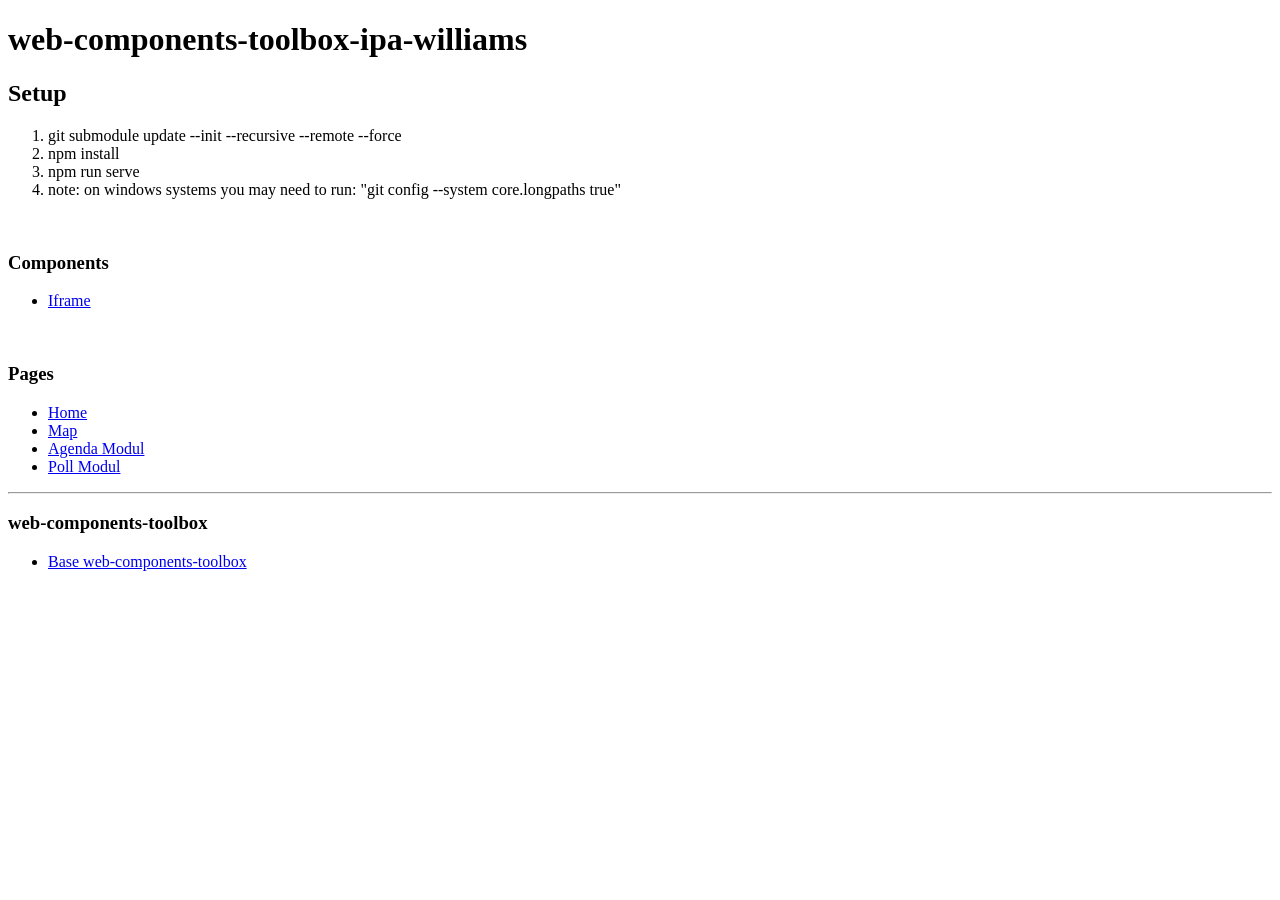
<file: index.html>
<!DOCTYPE html>
<html lang=en>

<head>
  <title>Overview</title>
</head>

<body>
  <h1>web-components-toolbox-ipa-williams</h1>
  <h2>Setup</h2>
  <ol>
    <li>git submodule update --init --recursive --remote --force</li>
    <li>npm install</li>
    <li>npm run serve</li>
    <li>note: on windows systems you may need to run: "git config --system core.longpaths true"</li>
  </ol>
  <br>
    <h3>Components</h3>
    <ul>
      <li><a href="./src/es/components/atoms/iframe/Iframe.html">Iframe</a></li>
    </ul>
  <br>
  <h3>Pages</h3>
  <div id=pages></div>
  <script>
    const pageQuery = 'rootFolder=src&css=./src/css/variablesCustom.css&logo=./src/es/components/atoms/logo/default-/default-.html&nav=./src/es/components/web-components-toolbox/src/es/components/molecules/navigation/default-/default-.html&footer=./src/es/components/organisms/footer/default-/default-.html'
    document.querySelector('#pages').innerHTML = /* HTML */`
      <ul>
        <li><a href="./src/es/components/web-components-toolbox/docs/TemplateNoControllers.html?${pageQuery}&content=./src/es/components/pages/Home.html">Home</a></li>
        <li><a href="./src/es/components/web-components-toolbox/docs/TemplateNoControllers.html?${pageQuery}&content=./src/es/components/pages/Map.html">Map</a></li>
        <li><a href="./src/es/components/web-components-toolbox/docs/TemplateNoControllers.html?${pageQuery}&content=./src/es/components/molecules/agenda/default-/default-.html">Agenda Modul</a></li>
        <li><a href="./src/es/components/web-components-toolbox/docs/TemplateNoControllers.html?${pageQuery}&content=./src/es/components/molecules/poll/default-/default-.html">Poll Modul</a></li>
      </ul>
    `
  </script>
  <hr />
  <h3>web-components-toolbox</h3>
  <ul>
    <li><a href="./src/es/components/web-components-toolbox/">Base web-components-toolbox</a></li>
  </ul>
</body>

</html>
</file>
